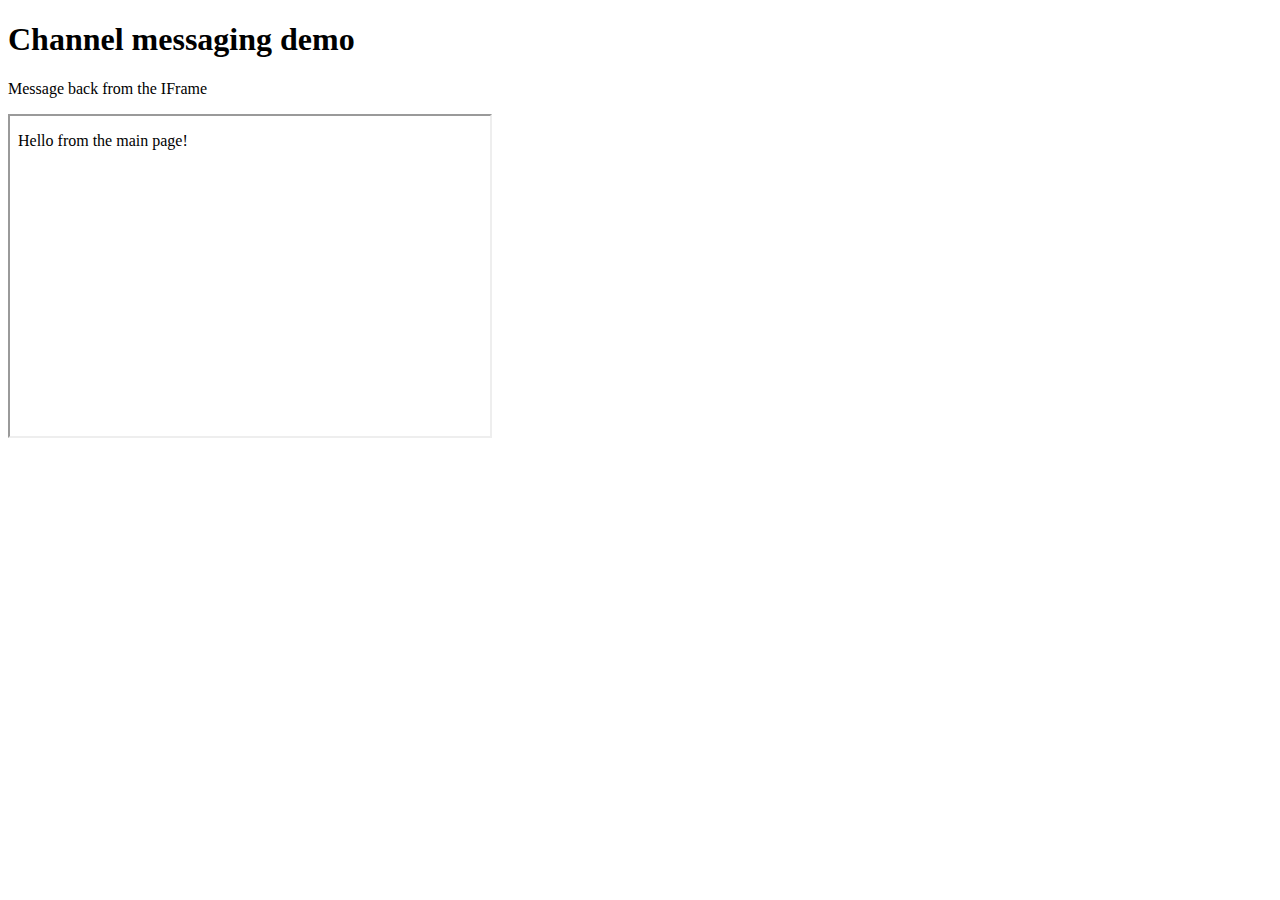
<file: webAPI/index.html>
<!DOCTYPE html>
<html>
  <head>
    <meta charset="utf-8">
    <meta http-equiv="X-UA-Compatible" content="IE=edge,chrome=1">
    <meta name="viewport" content="width=device-width">
    <title>Channel messaging demo</title>
    <link rel="stylesheet" href="">
  </head>
  <body>
    <h1>Channel messaging demo</h1>
    <p class="output">My body</p>
    <iframe src="page2.html" width='480' height='320'></iframe>
  </body>
  <script>
    var channel = new MessageChannel();
    var output = document.querySelector('.output');
    var iframe = document.querySelector('iframe');

    // Wait for the iframe to load
    iframe.addEventListener("load", onLoad);
    
    function onLoad() {
      // Listen for messages on port1
      channel.port1.onmessage = onMessage;
      // Transfer port2 to the iframe
      iframe.contentWindow.postMessage('Hello from the main page!', '*', [channel.port2]);
    }

    // Handle messages received on port1
    function onMessage(e) {
      output.innerHTML = e.data;
    }
  </script>
</html>
</file>
